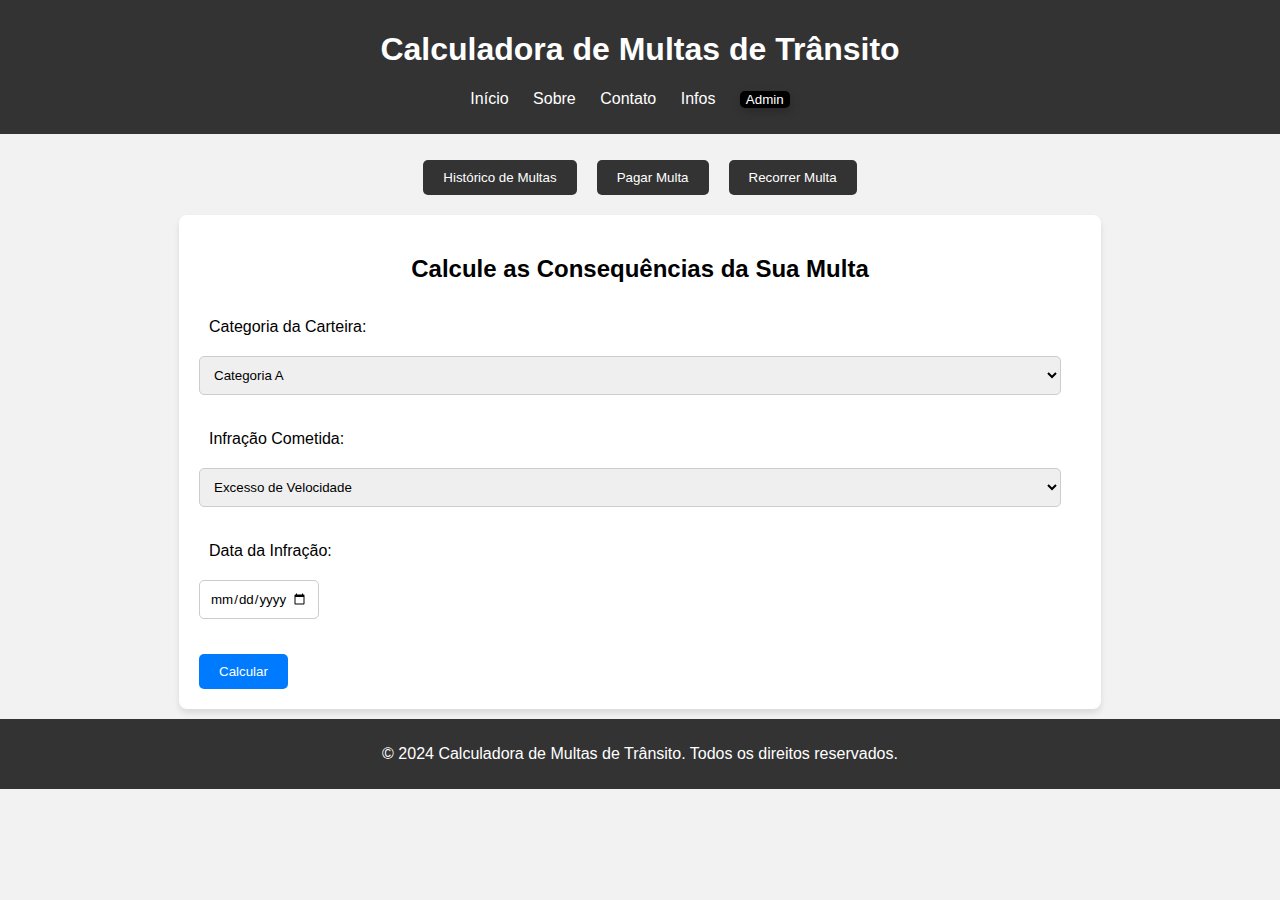
<file: index.html>
<!DOCTYPE html>
<html lang="en">

<head>
  <meta charset="UTF-8" />
  <meta name="viewport" content="width=device-width, initial-scale=1.0" />
  <title>Calculadora de Multas de Trânsito</title>
  <link rel="stylesheet" href="CSS/style.css" />
  <link rel="stylesheet" href="CSS/index.css" />
</head>

<body>
  <header>
    <h1>Calculadora de Multas de Trânsito</h1>
    <nav>
      <ul>
        <li><a href="index.html">Início</a></li>
        <li><a href="about.html">Sobre</a></li>
        <li><a href="contact.html">Contato</a></li>
        <li><a href="infos.html">Infos</a></li>
        <li><a href="admin_user.html"><button class="button-adm">Admin</button></a></li>
      </ul>
    </nav>
  </header>
  <main>
    <section class="opcoes">
      <nav>
        <ul>
          <li>
            <a href="fine_history.html"><button type="button">Histórico de Multas</button></a>
          </li>
          <li>
            <a href="pay_fine.html"><button type="button">Pagar Multa</button></a>
          </li>
          <li>
            <a href="appeal_fine.html"><button type="button">Recorrer Multa</button></a>
          </li>
        </ul>
      </nav>
    </section>
    <section class="container">
      <h2 style="text-align: center">
        Calcule as Consequências da Sua Multa
      </h2>
      <form action="#">
        <label for="carteira" class="label-carteira">Categoria da Carteira:</label>
        <select name="carteira" id="carteira" class="select-carteira">
          <option value="A">Categoria A</option>
          <option value="B">Categoria B</option>
          <option value="C">Categoria C</option>
          <option value="D">Categoria D</option>
          <option value="E">Categoria E</option>
        </select>

        <label for="infracao_cometida" class="label-infracao">Infração Cometida:</label>
        <select name="infracao_cometida" id="infracao_cometida" class="select-infracao" onchange="Display()">
          <option value="velocida_excesso">Excesso de Velocidade</option>
          <option value="sinal_vermelho">Ultrapassagem Sinal Vermelho</option>
          <option value="estacionar_proibido">
            Estacionar em local proibido
          </option>
          <option value="falta_cinto">
            Falta de uso do cinto de segurança
          </option>
          <option value="Outro">Outro</option>
        </select>

        <section class="texto_outro" id="texto_outro">
          <label for="text_outro">Outro:</label>
          <textarea name="text_outro" id="text_outro" rows="2" cols="4" min="" max=""
            placeholder="Descreva a(s) infração(ões) cometida(s)"></textarea>
        </section>

        <label for="date_infracao">Data da Infração:</label>
        <input class="data_infracao" type="date" name="data_infracao" id="data_infracao" min="2020-01-01"
          max="2024-12-31" value="" />

        <button type="submit" class="calc_button">Calcular</button>
      </form>
    </section>
  </main>
  <footer>
    <p>
      &copy; 2024 Calculadora de Multas de Trânsito. Todos os direitos
      reservados.
    </p>
  </footer>
</body>

<script>
  function Display() {
    var option = document.getElementById("infracao_cometida").value;
    var texto = document.getElementById("texto_outro");

    if (option != "Outro") {
      texto.style.display = "none";
    }
    if (option == "Outro") {
      texto.style.display = "block";
    }
  }
</script>

</html>
</file>
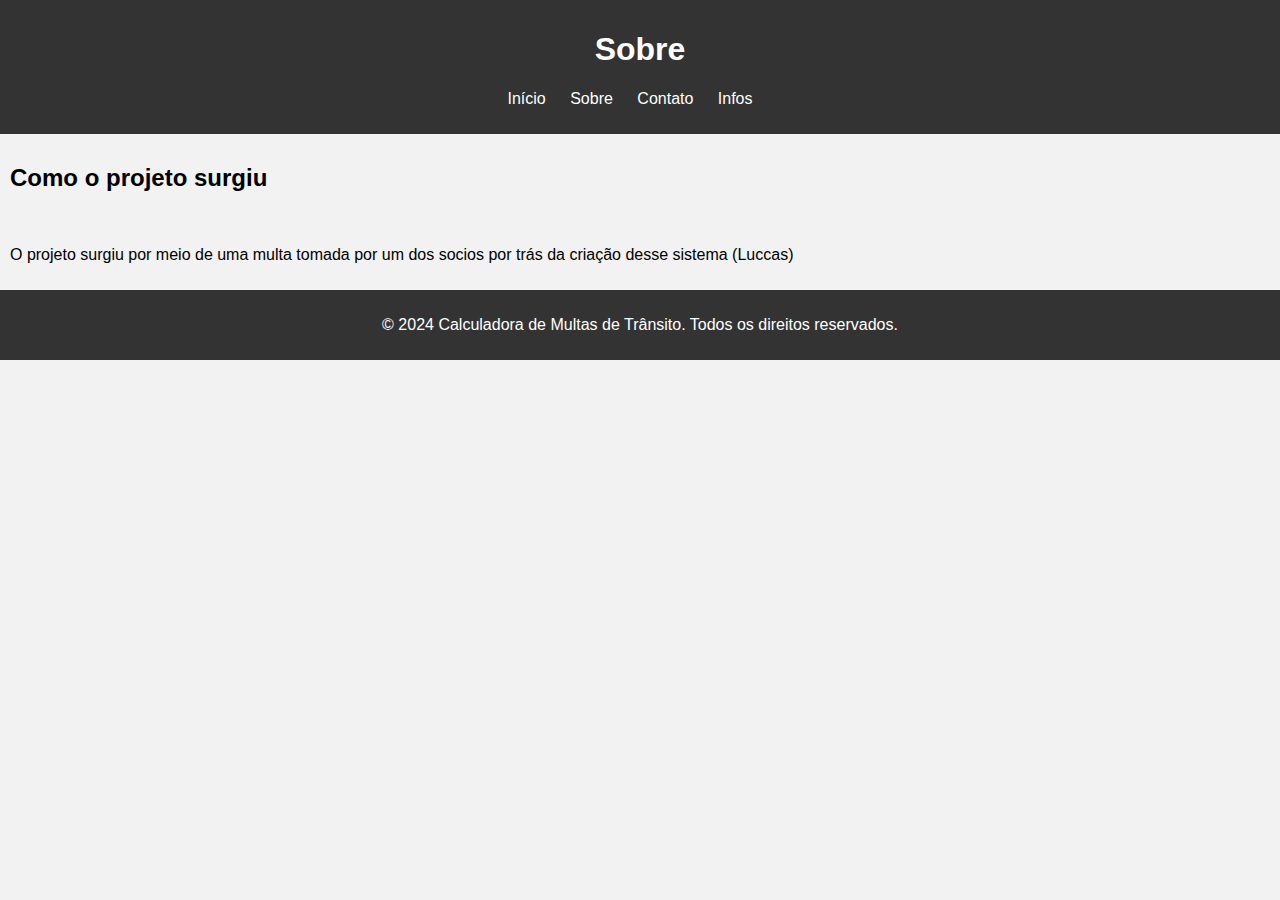
<file: about.html>
<!-- SOBRE HTML -->
<!DOCTYPE html>
<html lang="en">
  <head>
    <meta charset="UTF-8" />
    <meta name="viewport" content="width=device-width, initial-scale=1.0" />
    <title>Calculadora de Multas de Trânsito</title>
    <link rel="stylesheet" href="CSS/style.css" />
  </head>
  <body>
    <header>
        <h1>Sobre</h1>
        <nav>
          <ul>
            <li><a href="index.html">Início</a></li>
            <li><a href="about.html">Sobre</a></li>
            <li><a href="contact.html">Contato</a></li>
            <li><a href="infos.html">Infos</a></li>
          </ul>
        </nav>
    </header>
    <main>
      <section class="sobre">
        <!-- Contarmos um pouco como surgiu a ideia do projeto -->
        <h2>Como o projeto surgiu</h2>
        <br>
        <p>O projeto surgiu por meio de uma multa tomada por um dos socios por trás da criação desse sistema (Luccas)</p>

      </section>
    </main>
    <footer>
      <p>
        &copy; 2024 Calculadora de Multas de Trânsito. Todos os direitos reservados.
      </p>
    </footer>
  </body>
  </html>
</file>
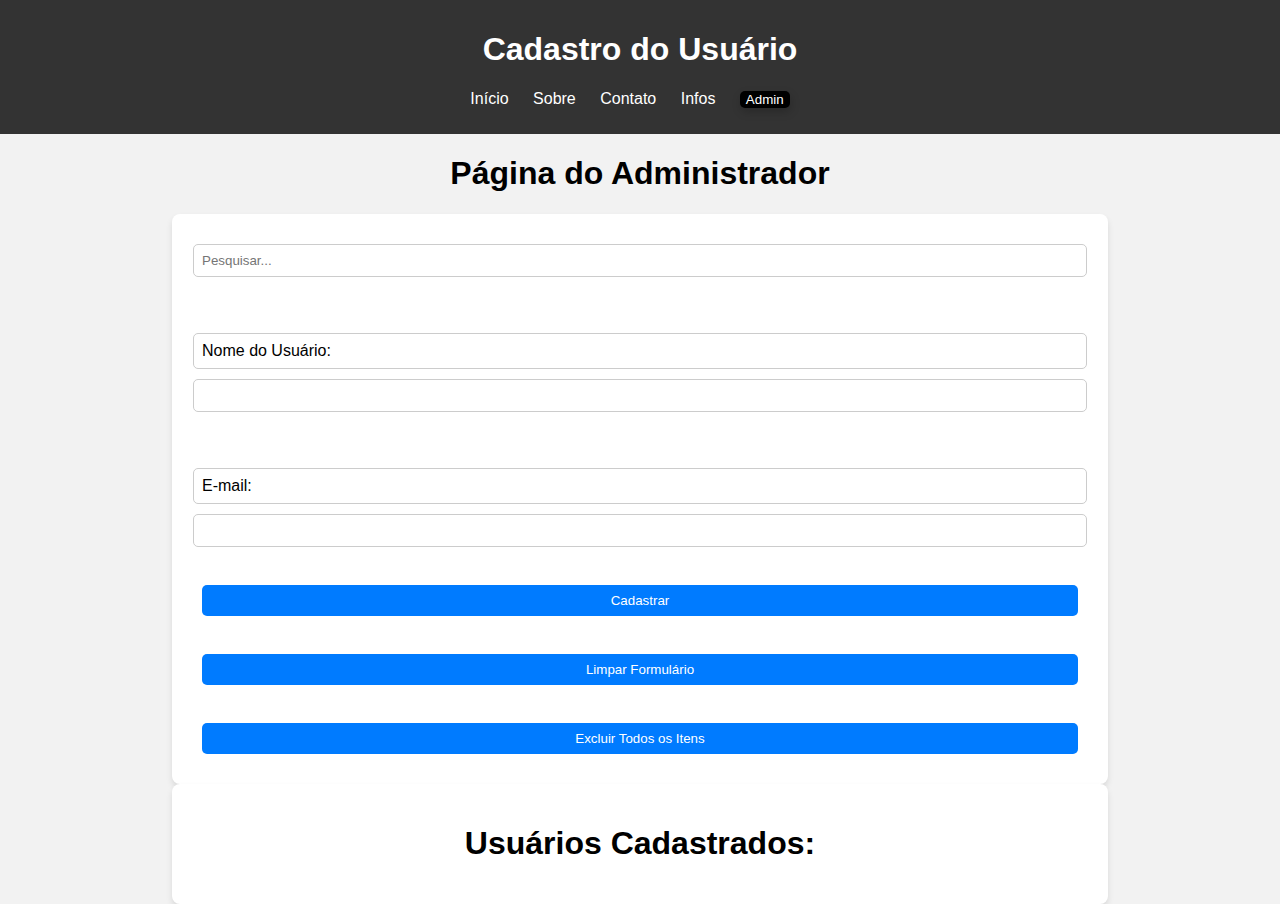
<file: admin_user.html>
<!DOCTYPE html>
<html lang="pt-BR">

<head>
    <meta charset="UTF-8">
    <meta name="viewport" content="width=device-width, initial-scale=1.0">
    <title>Admin - Projeto 2</title>
    <link rel="stylesheet" href="./CSS/style.css">
    <link rel="stylesheet" href="./CSS/admin_user.css">
</head>

<body>
    <header>
        <h1>Cadastro do Usuário</h1>
        <nav>
            <ul>
                <li><a href="index.html">Início</a></li>
                <li><a href="about.html">Sobre</a></li>
                <li><a href="contact.html">Contato</a></li>
                <li><a href="infos.html">Infos</a></li>
                <li><a href="admin_user.html"><button class="button-adm">Admin</button></a></li>
            </ul>
        </nav>
    </header>
    <div class="titulo">
        <h1>Página do Administrador</h1>
    </div>
    <form id="userForm" class="container">
        <input type="text" id="search" placeholder="Pesquisar...">
        <br><br>
        <label for="username">Nome do Usuário:</label>
        <input type="text" id="username" required>
        <br><br>
        <label for="email">E-mail:</label>
        <input type="email" id="email" required>
        <br>
        <button type="submit" class="calc_button">Cadastrar</button>
        <br>
        <button type="button" id="clearForm" class="calc_button">Limpar Formulário</button>
        <br>
        <button id="clearList" class="calc_button">Excluir Todos os Itens</button>
    </form>
    <section class="listUsers">
        <section class="users_cadastrados">
            <h1>Usuários Cadastrados:</h1>
        </section>
        <ul id="userList"></ul>
    </section>
</body>
<script src="./script/admin_users.js"></script>

</html>
</file>
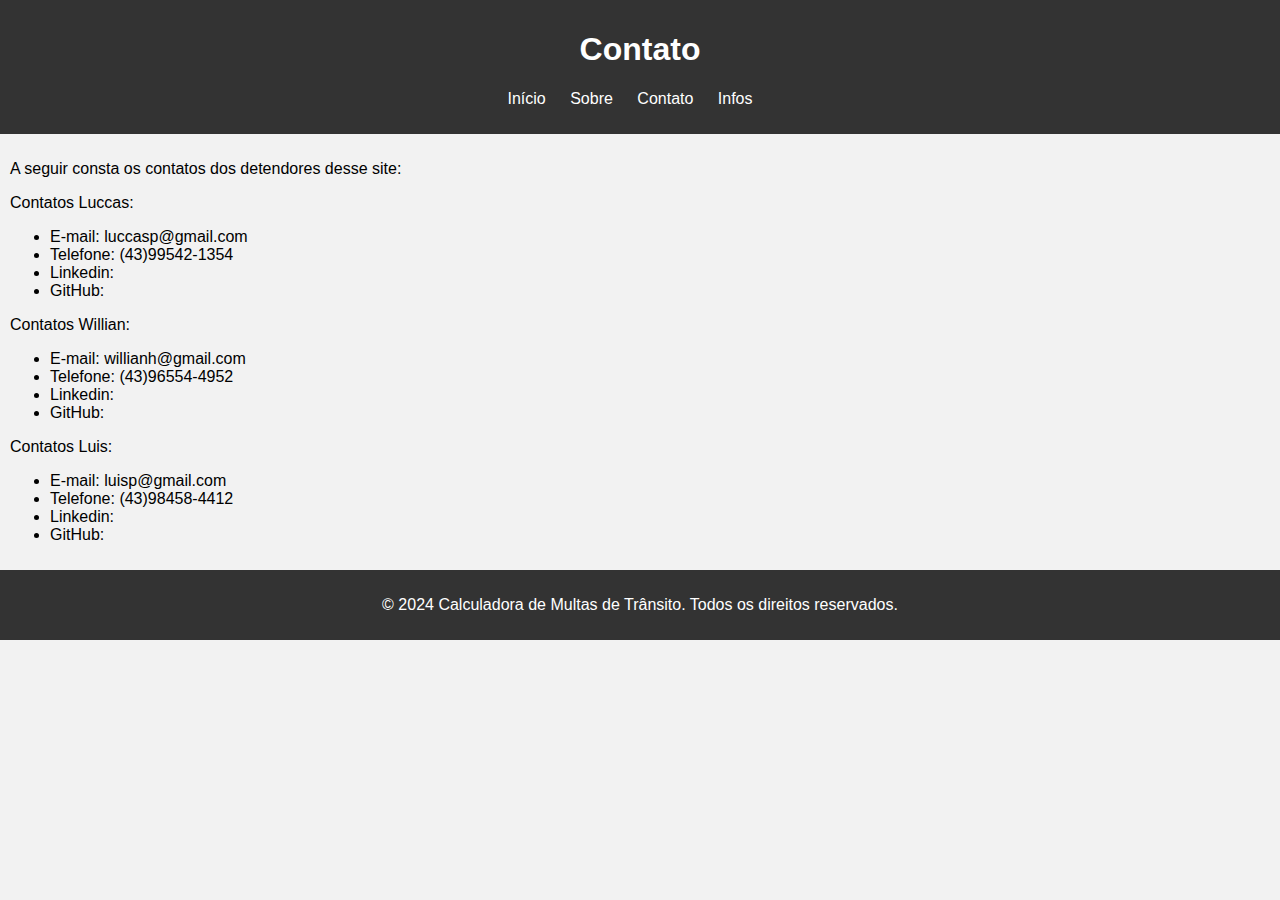
<file: contact.html>
<!-- Contato HTML -->
<!DOCTYPE html>

<html lang="en">
    <head>
        <meta charset="UTF-8" />
        <meta name="viewport" content="width=device-width, initial-scale=1.0" />
        <title>Calculadora de Multas de Trânsito</title>
        <link rel="stylesheet" href="CSS/style.css" />
      </head>
      <body>
        <header>
          <h1>Contato</h1>
            <nav>
              <ul>
                <li><a href="index.html">Início</a></li>
                <li><a href="about.html">Sobre</a></li>
                <li><a href="contact.html">Contato</a></li>
                <li><a href="infos.html">Infos</a></li>
              </ul>
            </nav>
        </header>
        <main>
          <section class="contato">
            <!-- Melhor deixar tudo junto ou dividir pro subclasses dentro dessa classe (section) -->
            <p>A seguir consta os contatos dos detendores desse site: </p>
            <!-- E-mails só para o site mesmo -->
            <section class="contato_luccas">
              <p>Contatos Luccas:</p>
              <ul>
                <li>E-mail: luccasp@gmail.com</li>
                <li>Telefone: (43)99542-1354</li>
                <li>Linkedin: </li>
                <li>GitHub: </li>
              </ul>
            </section>
            <section class="contato_willian">
              <p>Contatos Willian:</p>
              <ul>
                <li>E-mail: willianh@gmail.com</li>
                <li>Telefone: (43)96554-4952</li>
                <li>Linkedin: </li>
                <li>GitHub: </li>
              </ul>
            </section>
            <section class="contato_luis">
              <p>Contatos Luis:</p>
              <ul>
               <li>E-mail: luisp@gmail.com</li> 
               <li>Telefone: (43)98458-4412</li> 
               <li>Linkedin: </li> 
               <li>GitHub: </li>
              </ul>
            </section>
          </section>
        </main>
        <footer>
          <p>
            &copy; 2024 Calculadora de Multas de Trânsito. Todos os direitos
            reservados.
          </p>
        </footer>
      </body>
</html>
</file>
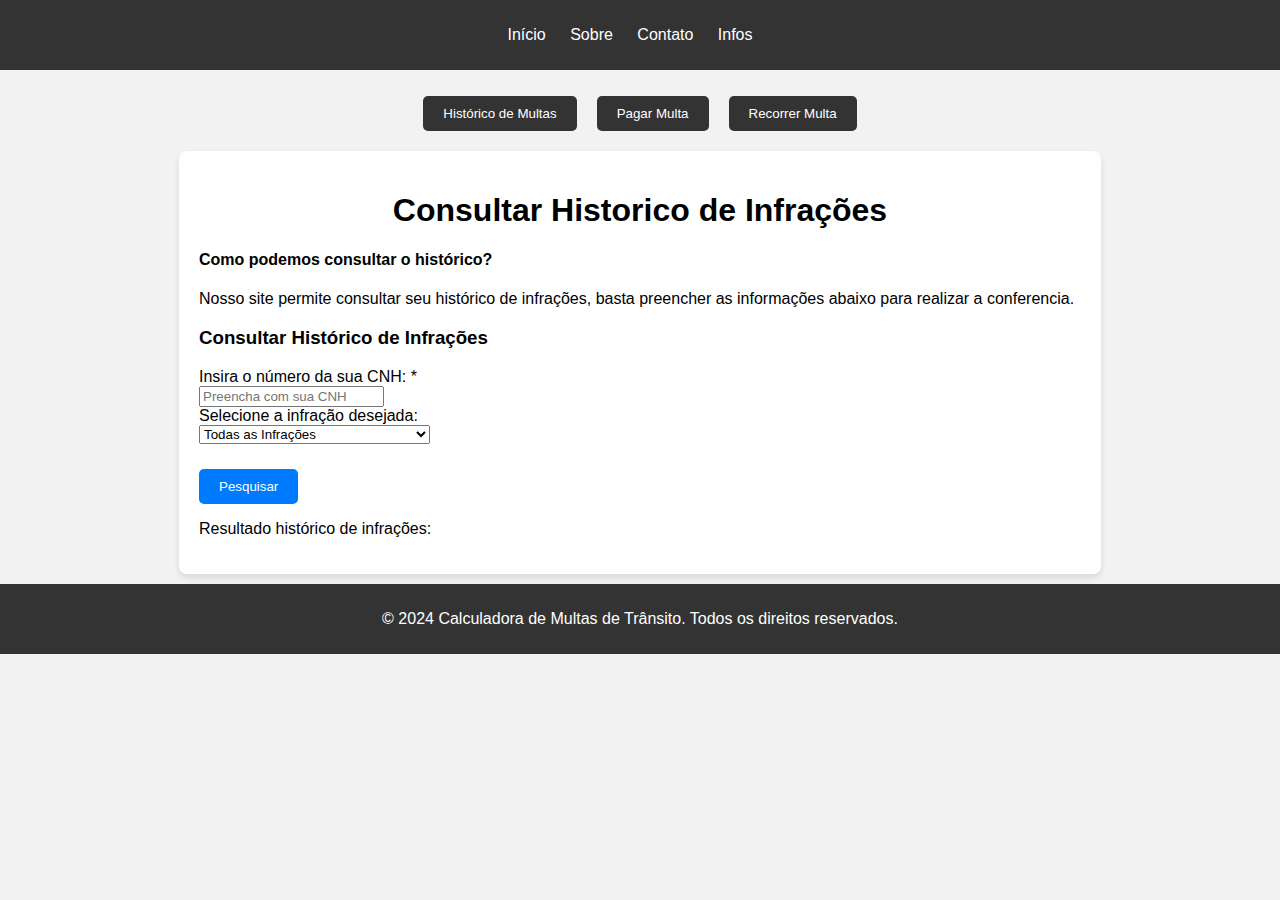
<file: fine_history.html>
<!-- Teste comentario branch -->
<!DOCTYPE html>
<html lang="en">
  <head>
    <meta charset="UTF-8" />
    <meta name="viewport" content="width=device-width, initial-scale=1.0" />
    <title>Calculadora de Multas de Trânsito</title>
    <link rel="stylesheet" href="CSS/style.css" />
    <link rel="stylesheet" href="CSS/historico.css" />
  </head>
  <body>
    <header>
      <nav>
        <ul>
          <li><a href="index.html">Início</a></li>
          <li><a href="about.html">Sobre</a></li>
          <li><a href="contact.html">Contato</a></li>
          <li><a href="infos.html">Infos</a></li>
        </ul>
      </nav>
    </header>
    <main>
      <section class="opcoes">
        <nav>
          <ul>
            <li>
              <a href="fine_history.html"
                ><button type="button">Histórico de Multas</button></a
              >
            </li>
            <li>
              <a href="pay_fine.html"
                ><button type="button">Pagar Multa</button></a
              >
            </li>
            <li>
              <a href="appeal_fine.html"
                ><button type="button">Recorrer Multa</button></a
              >
            </li>
          </ul>
        </nav>
      </section>
      <section class="consultar_historico">
        <h1 style="text-align: center">Consultar Historico de Infrações</h1>
        <h4>Como podemos consultar o histórico?</h4>
        <p>
          Nosso site permite consultar seu histórico de infrações, basta
          preencher as informações abaixo para realizar a conferencia.
        </p>
        <h3>Consultar Histórico de Infrações</h3>
        <form action="#">
          <label for="cnh_user">Insira o número da sua CNH: *</label>
          <br />
          <input
            type="text"
            name="cnh_user"
            value=""
            id="cnh_user"
            maxlength="11"
            placeholder="Preencha com sua CNH"
            required
          />
          <br />
          <label for="select_infracao" class="select_infracao"
            >Selecione a infração desejada:</label
          >
          <br />
          <select
            class="select-infracao"
            name="select-infracao"
            id="select-infracao"
          >
            <option value="todas_infracoes">Todas as Infrações</option>
            <option value="velocida_excesso">Excesso de Velocidade</option>
            <option value="sinal_vermelho">Ultrapassagem Sinal Vermelho</option>
            <option value="estacionar_proibido">
              Estacionar em local proibido
            </option>
            <option value="falta_cinto">
              Falta de uso do cinto de segurança
            </option>
          </select>

          <br />
          <section class="historico_botao">
            <button type="submit" class="botao_historico">Pesquisar</button>
          </section>
        </form>

        <section class="resultado_pesquisa" id="resultado_pesquisa">
          <p>Resultado histórico de infrações:</p>
          <!-- Script (JS) para calcular a pesquisa realizada pelo usuario, após pesquisar -->
        </section>
      </section>
    </main>
    <footer>
      <p>
        &copy; 2024 Calculadora de Multas de Trânsito. Todos os direitos
        reservados.
      </p>
    </footer>
  </body>
</html>
</file>
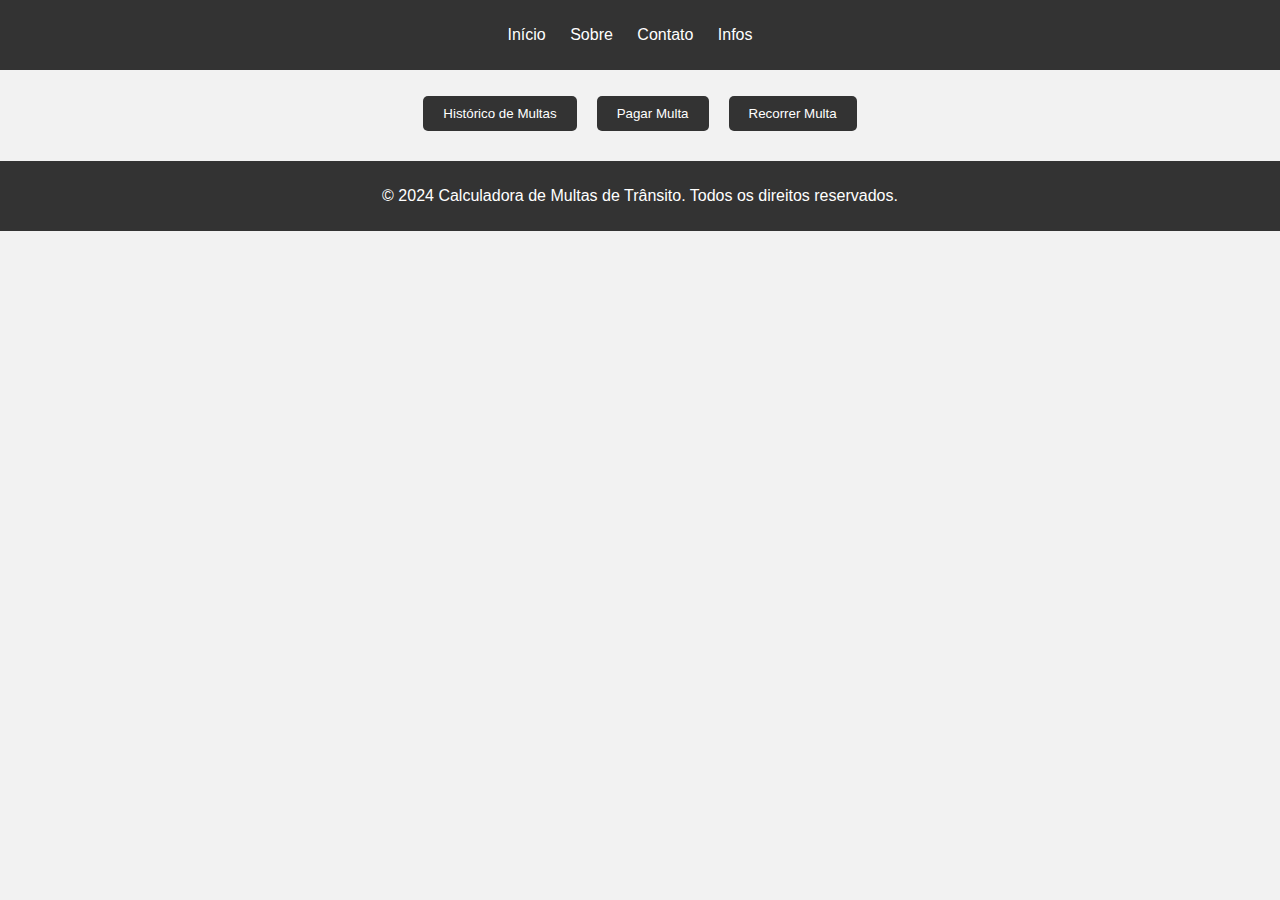
<file: pay_fine.html>
<!-- Teste comentario branch -->
<!DOCTYPE html>
<html lang="en">
  <head>
    <meta charset="UTF-8" />
    <meta name="viewport" content="width=device-width, initial-scale=1.0" />
    <title>Calculadora de Multas de Trânsito</title>
    <link rel="stylesheet" href="CSS/style.css" />
    <link rel="stylesheet" href="CSS/pagar_multa.css" />
  </head>
  <body>
    <header>
      <nav>
        <ul>
          <li><a href="index.html">Início</a></li>
          <li><a href="about.html">Sobre</a></li>
          <li><a href="contact.html">Contato</a></li>
          <li><a href="infos.html">Infos</a></li>
        </ul>
      </nav>
    </header>

    <main>
      <section class="opcoes">
        <nav>
          <ul>
            <li>
              <a href="fine_history.html"
                ><button type="button">Histórico de Multas</button></a
              >
            </li>
            <li>
              <a href="pay_fine.html"
                ><button type="button">Pagar Multa</button></a
              >
            </li>
            <li>
              <a href="appeal_fine.html"
                ><button type="button">Recorrer Multa</button></a
              >
            </li>
          </ul>
        </nav>
      </section>
    </main>
    <footer>
      <p>
        &copy; 2024 Calculadora de Multas de Trânsito. Todos os direitos
        reservados.
      </p>
    </footer>
  </body>
</html>
</file>
<file: CSS/style.css>
body {
    font-family: Arial, sans-serif;
    margin: 0;
    padding: 0;
    background-color: #f2f2f2;
}

header {
    background-color: #333;
    color: #fff;
    padding: 10px 0;
    text-align: center;
}

nav ul {
    list-style-type: none;
    padding: 0;
}

nav ul li {
    display: inline;
    margin-right: 20px;
}

nav ul li a {
    color: #fff;
    text-decoration: none;
}

main {
    padding: 10px;
}

form textarea {
    height: 100px;
}

footer {
    background-color: #333;
    color: #fff;
    text-align: center;
    padding: 10px 0;
    position:relative;
    width: 100%;
}
</file>
<file: CSS/index.css>
.container {
    max-width: 70%;
    margin: 0 auto;
    background-color: #fff;
    padding: 20px;
    border-radius: 8px;
    box-shadow: 0 4px 6px rgba(0, 0, 0, 0.1);
}

form label {
    display: block;
    margin-top: 25px;
    margin-bottom: 10px;
    width: calc(100% - 20px);
    padding: 10px;
    border-radius: 5px;
}

#data_infracao {
    display: block;
    margin-bottom: 10px;
    padding: 10px;
    border: 1px solid #ccc;
    border-radius: 5px;
    font-family: Arial, sans-serif;
}

form textarea,
form select {
    display: block;
    margin-bottom: 10px;
    width: calc(100% - 20px);
    padding: 10px;
    border: 1px solid #ccc;
    border-radius: 5px;
}

form button.calc_button {
    margin-top: 25px;
    background-color: #007bff;
    color: #fff;
    padding: 10px 20px;
    border: none;
    border-radius: 5px;
    cursor: pointer;
    transition: background-color 0.3s;
}

form button.calc_button:hover {
    background-color: #0056b3;
}

.opcoes ul {
    display: flex;
    justify-content: center;
    margin-bottom: 20px;
}

.opcoes ul li {
    margin: 0 10px;
}

.opcoes ul li a {
    text-decoration: none;
}

.opcoes ul li a button {
    background-color: #333;
    color: #fff;
    padding: 10px 20px;
    border: none;
    border-radius: 5px;
    cursor: pointer;
    transition: background-color 0.3s;
}

.opcoes ul li a button:hover {
    background-color: #555;
}

#texto_outro {
    display: none;
}

.button-adm {
    color: #fff;
    background-color: #000000;
    border-radius: 5px;
    border: none;
    cursor: pointer;
    box-shadow: 1px 4px 10px rgb(0, 0, 0, 0.2);
}

.button-adm:hover {
    opacity: 0.8;
}

.button-adm:active {
    opacity: 0.6;
}
</file>
<file: CSS/admin_user.css>
/* Estilos gerais */
.container,
.listUsers {
    max-width: 70%;
    margin: 0 auto;
    background-color: #fff;
    padding: 20px;
    border-radius: 8px;
    box-shadow: 0 4px 6px rgba(0, 0, 0, 0.1);
}

.titulo,
.users_cadastrados {
    text-align: center;
}

form label,
form input,
form select,
form button,
form textarea {
    display: block;
    width: calc(100% - 20px);
    margin: 10px auto;
    padding: 8px;
    border: 1px solid #ccc;
    border-radius: 5px;
}

form button.calc_button {
    background-color: #007bff;
    color: #fff;
    cursor: pointer;
    transition: background-color 0.3s;
    border: none;
}

form button.calc_button:hover {
    background-color: #0056b3;
}

.button-adm {
    color: #fff;
    background-color: #000000;
    border-radius: 5px;
    border: none;
    cursor: pointer;
    box-shadow: 1px 4px 10px rgba(0, 0, 0, 0.2);
}

.button-adm:hover {
    opacity: 0.8;
}

.button-adm:active {
    opacity: 0.6;
}

/* Estilos para a lista de usuários */
#userList {
    list-style-type: none;
    padding: 0;
}

#userList li {
    background-color: #f9f9f9;
    border: 1px solid #ddd;
    padding: 10px;
    margin: 10px 0;
    border-radius: 5px;
    display: flex;
    justify-content: space-between;
    align-items: center;
}

#userList li:nth-child(even) {
    background-color: #f1f1f1;
}

#userList li .delete {
    background-color: #ff4c4c;
    color: white;
    border: none;
    padding: 5px 10px;
    border-radius: 5px;
    cursor: pointer;
    transition: background-color 0.3s;
}

#userList li .delete:hover {
    background-color: #ff1c1c;
}
</file>
<file: CSS/historico.css>
.consultar_historico {
  max-width: 70%;
  margin: 0 auto;
  background-color: #fff;
  padding: 20px;
  border-radius: 8px;
  box-shadow: 0 4px 6px rgba(0, 0, 0, 0.1);
}
.opcoes ul {
  display: flex;
  justify-content: center;
  margin-bottom: 20px;
}

.opcoes ul li {
  margin: 0 10px;
}

.opcoes ul li a {
  text-decoration: none;
}

.opcoes ul li a button {
  background-color: #333;
  color: #fff;
  padding: 10px 20px;
  border: none;
  border-radius: 5px;
  cursor: pointer;
  transition: background-color 0.3s;
}

.opcoes ul li a button:hover {
  background-color: #555;
}

.botao_historico {
  margin-top: 25px;
  background-color: #007bff;
  color: #fff;
  padding: 10px 20px;
  border: none;
  border-radius: 5px;
  cursor: pointer;
  transition: background-color 0.3s;
}

.botao_historico:hover {
  background-color: #0056b3;
}
</file>
<file: CSS/pagar_multa.css>
.opcoes ul {
  display: flex;
  justify-content: center;
  margin-bottom: 20px;
}

.opcoes ul li {
  margin: 0 10px;
}

.opcoes ul li a {
  text-decoration: none;
}

.opcoes ul li a button {
  background-color: #333;
  color: #fff;
  padding: 10px 20px;
  border: none;
  border-radius: 5px;
  cursor: pointer;
  transition: background-color 0.3s;
}

.opcoes ul li a button:hover {
  background-color: #555;
}
</file>
